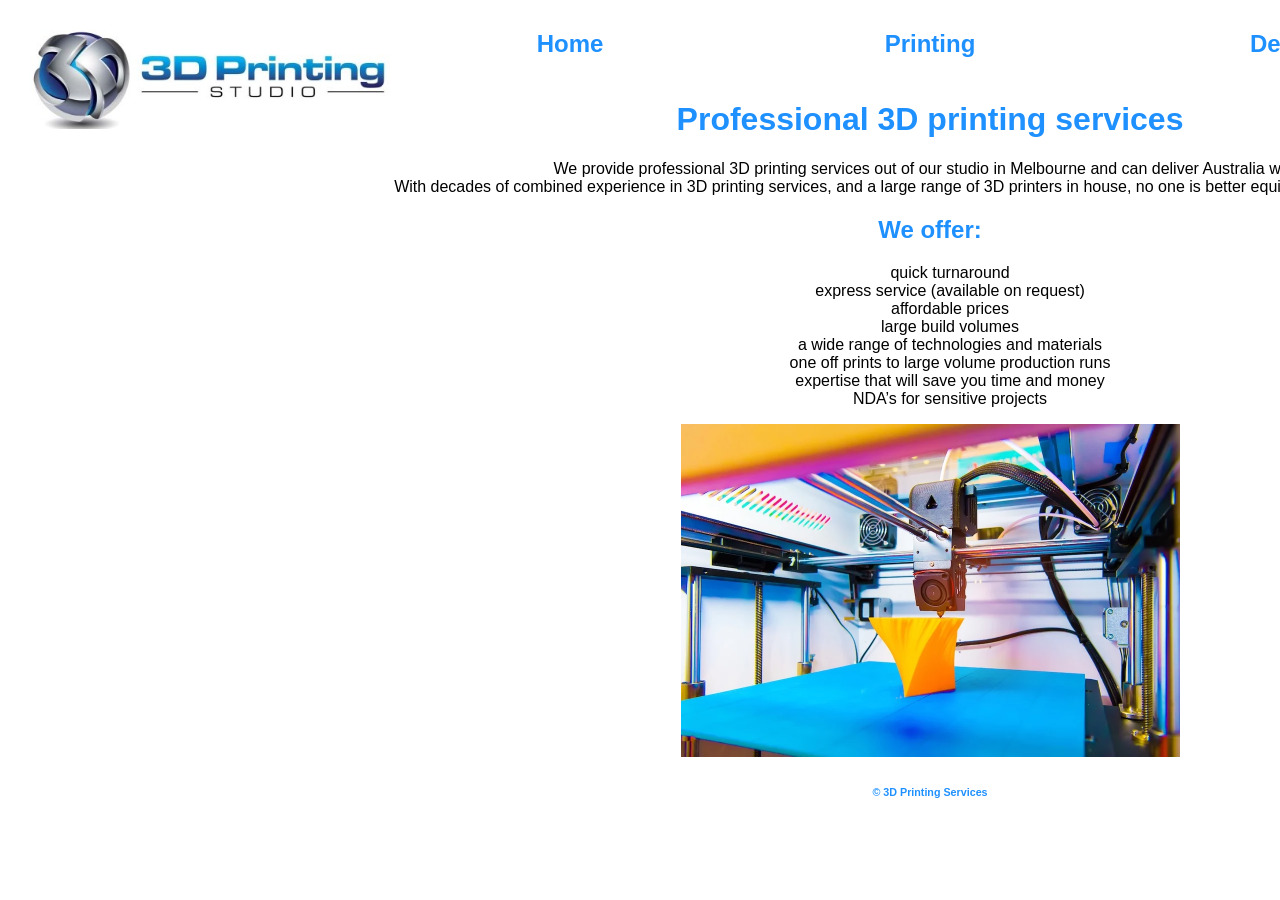
<file: index.html>
<!DOCTYPE html>
<html lang="en">
<head>
    <meta charset="UTF-8">
    <meta name="viewport" content="width=device-width, initial-scale=1.0">
    <title>3D Printing Studios</title>
    <link rel="stylesheet" href="style.css">
</head>
<body>    
    <main>
    <header>
        <nav class="grid">
            <div><img src="Logo.jpg" id="logo" alt="3D Printing Sudios Logo"></div>
            <div><a href="index.html">Home</a></div>
            <div><a href="printing.html">Printing</a></div>
            <div><a href="design.html">Design</a></div>
            <div><a href="contact.html">Contact</a></div>
        </nav> 
    </header>

        <h1>Professional 3D printing services</h1>
        <p>We provide professional 3D printing services out of our studio in Melbourne and can deliver Australia wide. <br>
        With decades of combined experience in 3D printing services, and a large range of 3D printers in house, no one is better equipped to print your models.</p>
        <h2>We offer:</h2>
        <ul>
            <li>quick turnaround</li>
            <li>express service (available on request)</li>
            <li>affordable prices</li>
            <li>large build volumes</li>
            <li>a wide range of technologies and materials</li>
            <li>one off prints to large volume production runs</li>
            <li>expertise that will save you time and money</li>
            <li>NDA’s for sensitive projects</li>
        </ul>
        <img src="print.PNG" alt="3D printer printing a project">
    </main>
    <footer>
        <h6>&copy; 3D Printing Services</h6>
    </footer>
</body>
</html>
</file>
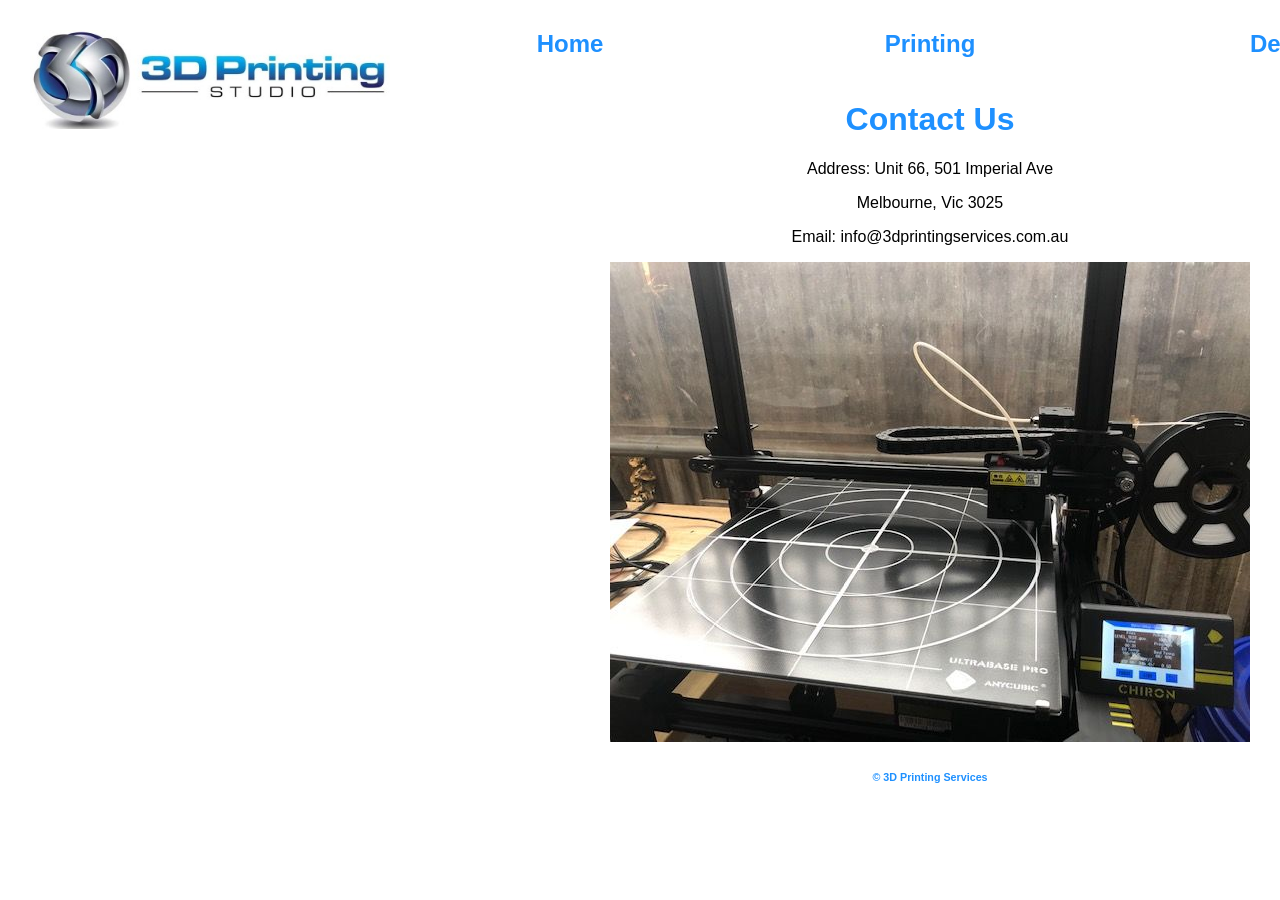
<file: contact.html>
<!DOCTYPE html>
<html lang="en">
<head>
    <meta charset="UTF-8">
    <meta name="viewport" content="width=device-width, initial-scale=1.0">
    <title>3D Printing Studios</title>
    <link rel="stylesheet" href="style.css">
</head>
<body>
    <header>
        <nav class="grid">
            <div><img src="Logo.jpg" id="logo" alt="3D Printing Sudios Logo"></div>
            <div><a href="index.html">Home</a></div>
            <div><a href="printing.html">Printing</a></div>
            <div><a href="design.html">Design</a></div>
            <div><a href="contact.html">Contact</a></div>
        </nav> 
    </header>
    <main>
        <h1>Contact Us</h1>
        <p>Address: Unit 66, 501 Imperial Ave</p>
        <p>Melbourne, Vic 3025</p>
        <p>Email: info@3dprintingservices.com.au</p>
        <img src="printbed.jpg" alt="A bed of a 3D printer">
    </main>
    <footer>
        <h6>&copy; 3D Printing Services</h6>
    </footer>
</body>
</html>
</file>
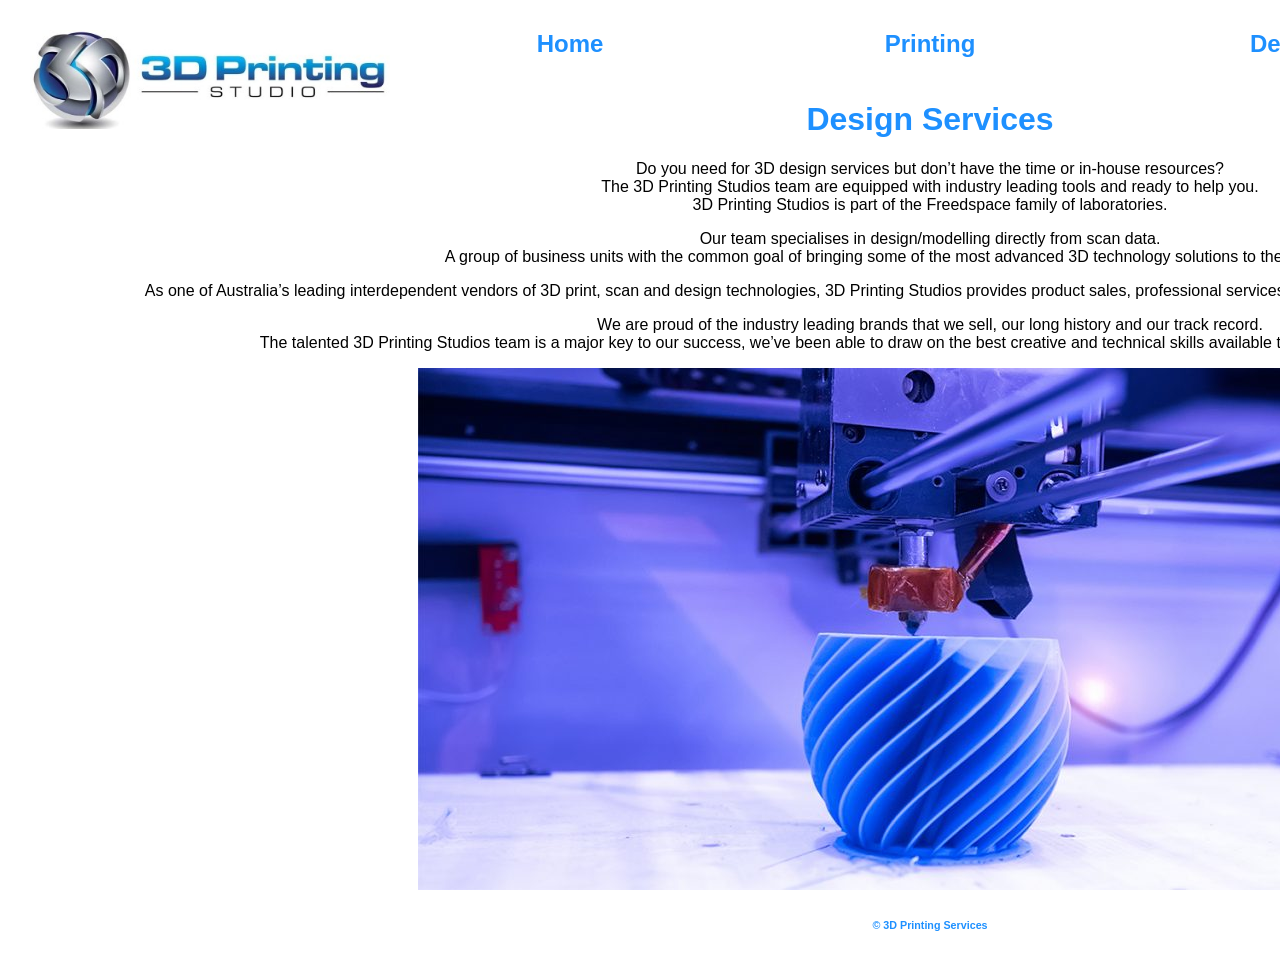
<file: design.html>
<!DOCTYPE html>
<html lang="en">
<head>
    <meta charset="UTF-8">
    <meta name="viewport" content="width=device-width, initial-scale=1.0">
    <title>3D Printing Studios</title>
    <link rel="stylesheet" href="style.css">
</head>
<body>
    <header>
        <nav class="grid">
            <div><img src="Logo.jpg" id="logo" alt="3D Printing Sudios Logo"></div>
            <div><a href="index.html">Home</a></div>
            <div><a href="printing.html">Printing</a></div>
            <div><a href="design.html">Design</a></div>
            <div><a href="contact.html">Contact</a></div>
        </nav> 
    </header>
    <main>
        <h1>Design Services</h1>
        <p>Do you need for 3D design services but don’t have the time or in-house resources? <br>
        The 3D Printing Studios team are equipped with industry leading tools and ready to help you. <br>
        3D Printing Studios is part of the Freedspace family of laboratories.</p>
        <p>Our team specialises in design/modelling directly from scan data. <br>
        A group of business units with the common goal of bringing some of the most advanced 3D technology solutions to the Australian market.</p>
        <p>As one of Australia’s leading interdependent vendors of 3D print, scan and design technologies, 3D Printing Studios provides product sales, 
        professional services and support for the professional, education and arts sectors.</p>
        <p>We are proud of the industry leading brands that we sell, our long history and our track record. <br>
        The talented 3D Printing Studios team is a major key to our success, we’ve been able to draw on the best creative and technical skills available to provide outstanding solutions and services.</p>
    <img src="rapid-background-1-1024x522.jpg" alt="A close-up project just being printed">
    </main>
    <footer>
        <h6>&copy; 3D Printing Services</h6>
    </footer>
</body>
</html>
</file>
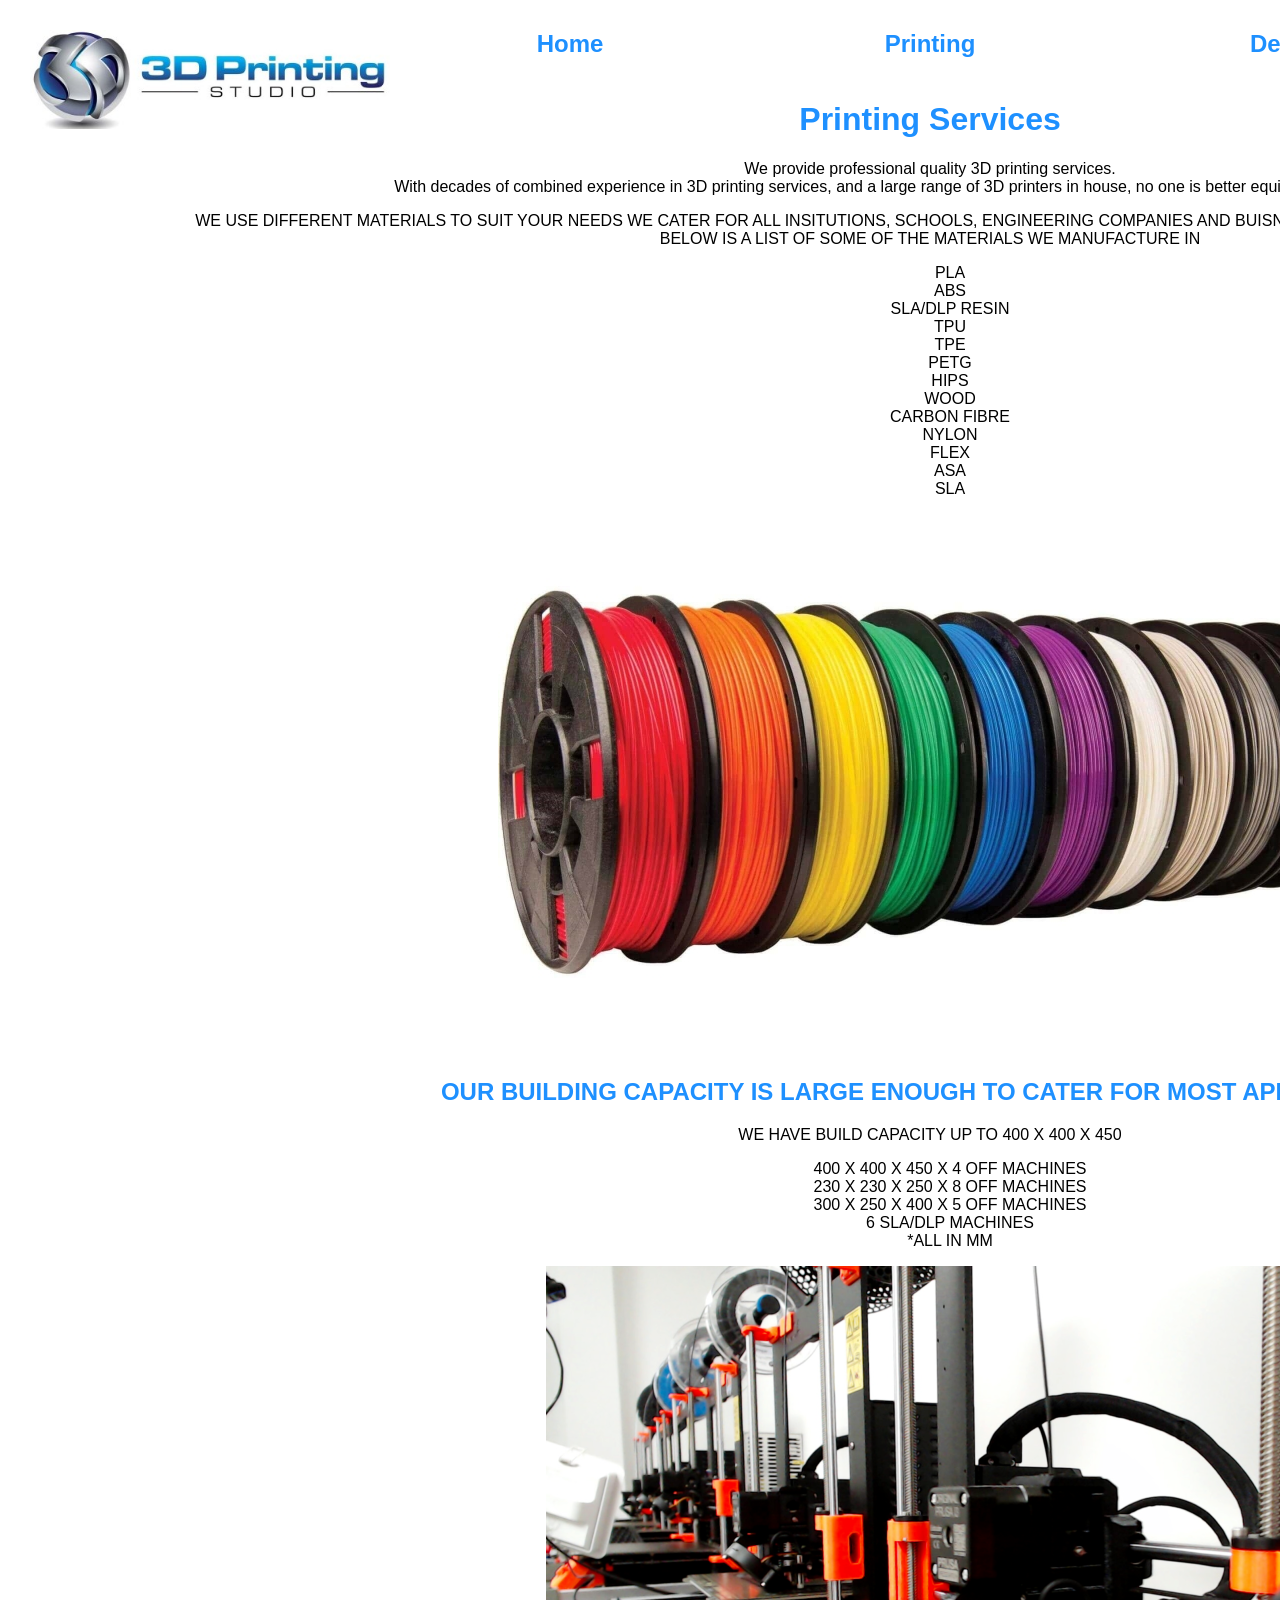
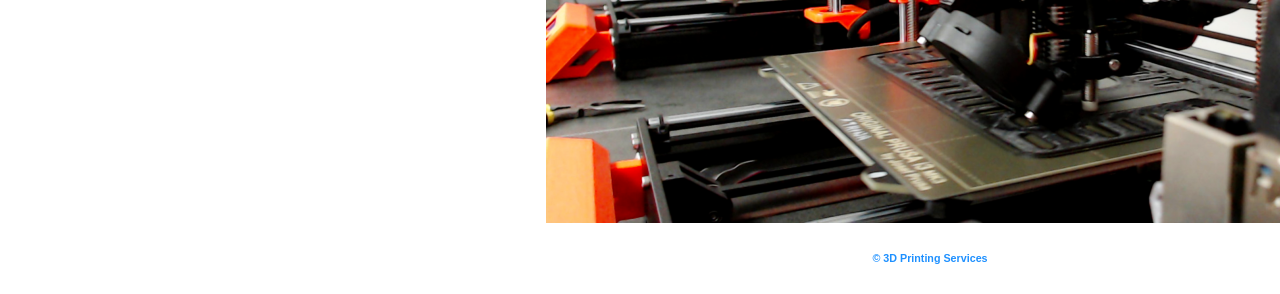
<file: printing.html>
<!DOCTYPE html>
<html lang="en">
<head>
    <meta charset="UTF-8">
    <meta name="viewport" content="width=device-width, initial-scale=1.0">
    <title>3D Printing Studios</title>
    <link rel="stylesheet" href="style.css">
</head>
<body>
    <header>
        <nav class="grid">
            <div><img src="Logo.jpg" id="logo" alt="3D Printing Sudios Logo"></div>
            <div><a href="index.html">Home</a></div>
            <div><a href="printing.html">Printing</a></div>
            <div><a href="design.html">Design</a></div>
            <div><a href="contact.html">Contact</a></div>
        </nav> 
    </header>
    <main>
        <h1>Printing Services</h1>
        <p>We provide professional quality 3D printing services. <br>
        With decades of combined experience in 3D printing services, and a large range of 3D printers in house, no one is better equipped to print your models.</p>
        <p>WE USE DIFFERENT MATERIALS TO SUIT YOUR NEEDS WE CATER FOR ALL INSITUTIONS, SCHOOLS, ENGINEERING COMPANIES AND BUISNESSES
        ALSO FOR THE PERSON ON THE STREET. <br> BELOW IS A LIST OF SOME OF THE MATERIALS WE MANUFACTURE IN </p>
        <ul>
            <li>PLA</li>
            <li>ABS</li>
            <li>SLA/DLP RESIN</li>
            <li>TPU</li>
            <li>TPE</li>
            <li>PETG</li>
            <li>HIPS</li>
            <li>WOOD</li>
            <li>CARBON FIBRE</li>
            <li>NYLON</li>
            <li>FLEX</li>
            <li>ASA</li>
            <li>SLA</li>
        </ul>
        <img src="filament.jpg" alt="Different filaments for 3D printing">
        <h2>OUR BUILDING CAPACITY IS LARGE ENOUGH TO CATER FOR MOST APPLICATIONS</h2>
        <p>WE HAVE BUILD CAPACITY UP TO 400 X 400 X 450</p>
        <ul>
            <li>400 X 400 X 450 X 4 OFF MACHINES</li>
            <li>230 X 230 X 250 X 8 OFF MACHINES</li>
            <li>300 X 250 X 400 X 5 OFF MACHINES</li>
            <li>6 SLA/DLP MACHINES</li> 
            <li>*ALL IN MM</li>
        </ul>
        <img src="printers-1536x1114.png" alt="3D printer that are available">
    </main>
    <footer>
        <h6>&copy; 3D Printing Services</h6>
    </footer>
</body>
</html>
</file>
<file: style.css>
body {
    font-family:sans-serif;
    text-align: center;
    margin: 30px;    
    max-width: 80%;
    overflow: auto;
}

.grid {
    max-height: 250px;
    display: grid;
    grid-template-rows: repeat(5, 1fr);
    margin: 0;
    padding: 0;
}

a {
    text-decoration: none;
    font-size: x-large;
    color:dodgerblue;
    font-weight: bolder;
}

h1, h2, h6 {
    color: dodgerblue;
}

ul {
    list-style-type: none;
}

img {
    max-width: 100%;
}

/* Tablet */
@media only screen and (min-width: 768px) {
    body {
        min-width: 90%;
    }
    .grid {
        display: grid;
        grid-template-columns: repeat(5, 1fr);
        max-height: 50px;
    }
}

/* Desktop */
@media only screen and (min-width: 1200px) {
    body {
        min-width: 1800px;
    }
    .grid {
        display: grid;
        max-width: 1800px;
    }
}
</file>
